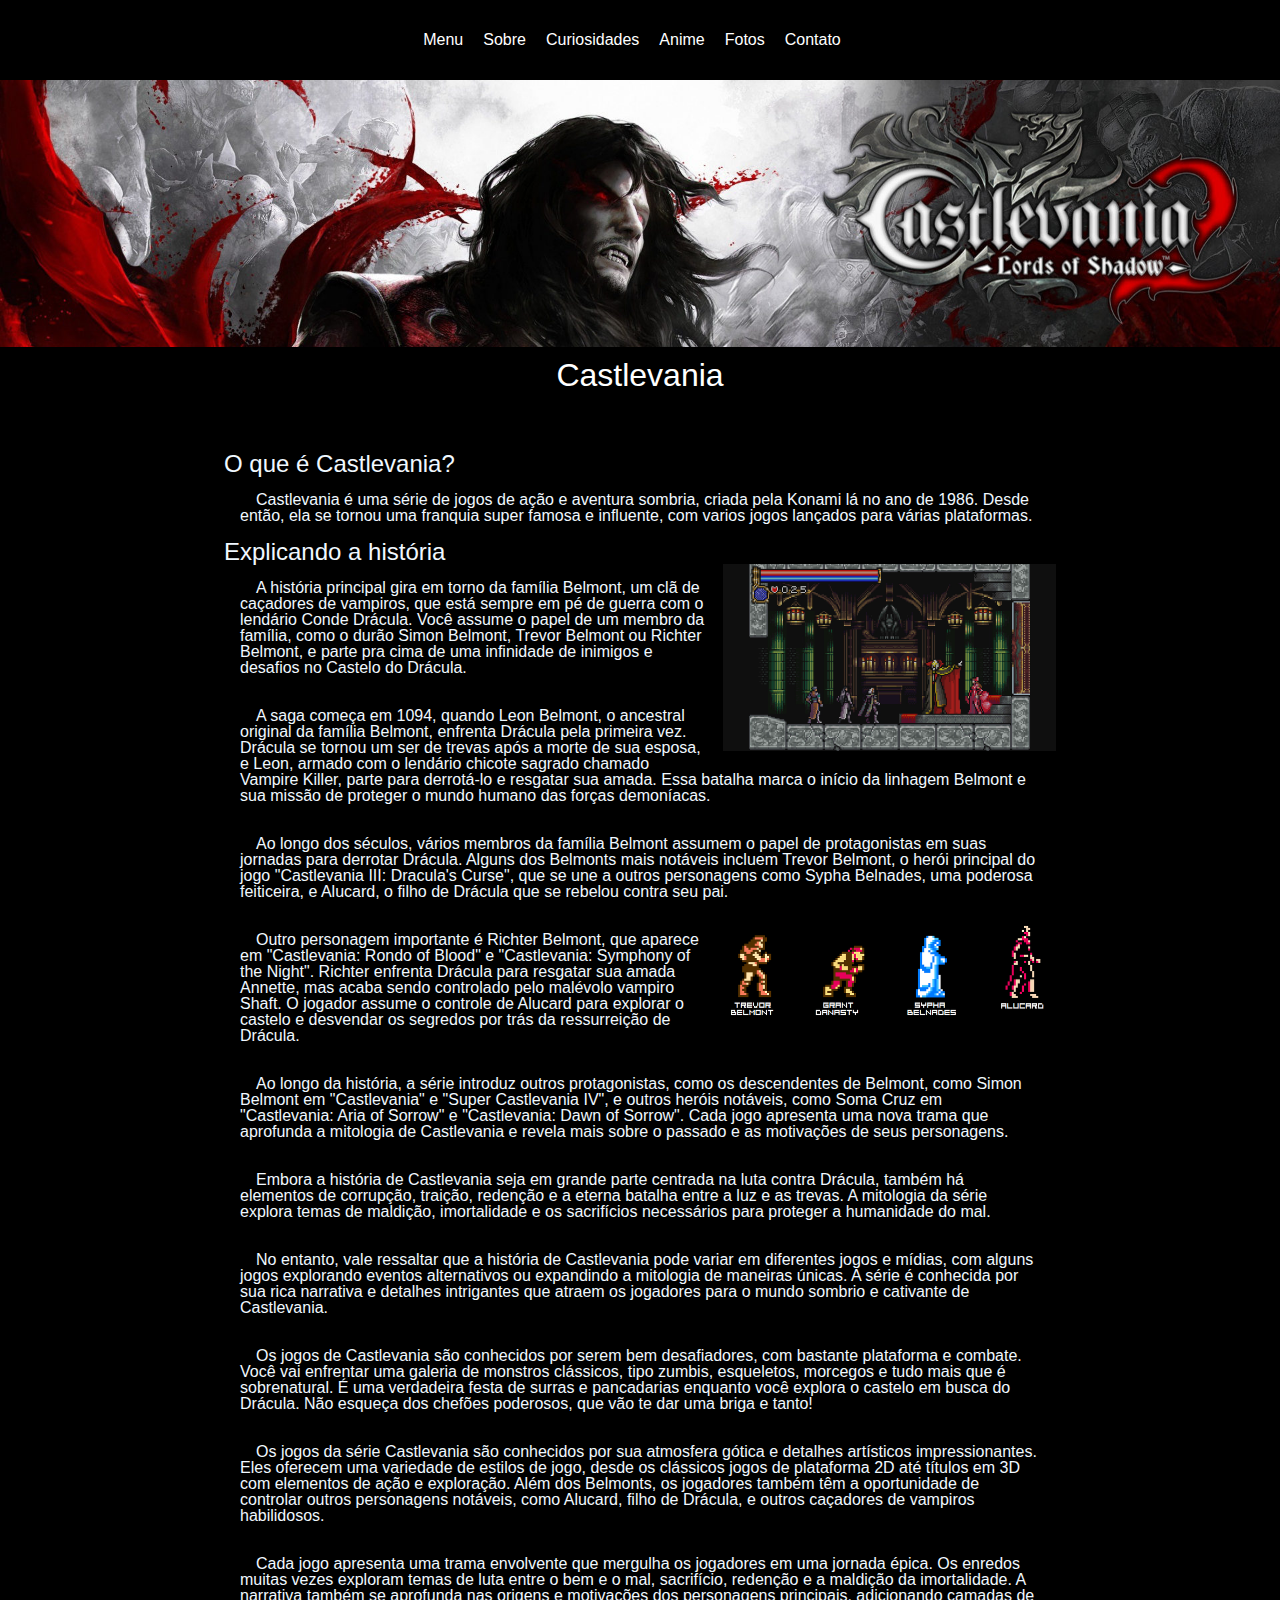
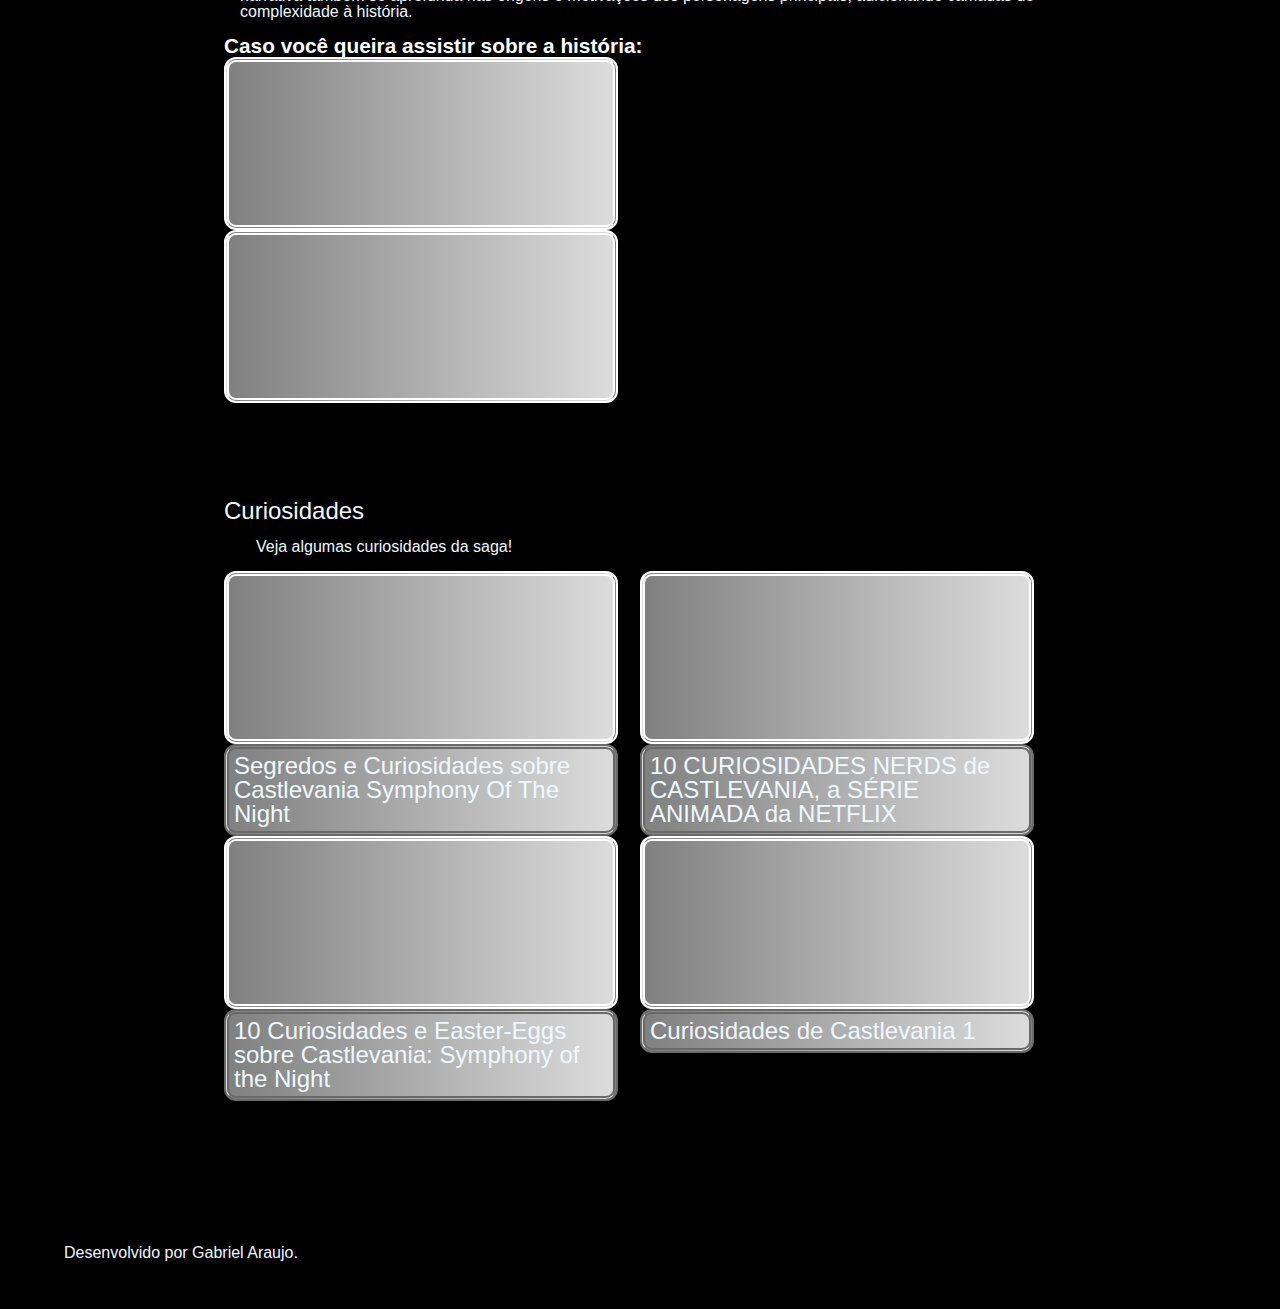
<file: index.html>
<!DOCTYPE html>
<html lang="pt-br">
<head>
    <meta charset="UTF-8">
    <meta http-equiv="X-UA-Compatible" content="IE=edge">
    <meta name="viewport" content="width=device-width, initial-scale=1.0">
    <title>Castlevania</title>
    <link rel="stylesheet" href="css/reset.css">
    <link rel="stylesheet" href="css/style.css">
    <link rel="stylesheet" href="https://www.urbanfonts.com/fonts/Kornucopia.font">
</head>
<body>
    <header>
        <nav>
            <ul>
                <li><a href="#menu">Menu</a></li>
                <li><a href="#sobre">Sobre</a></li>
                <li><a href="#curiosidades">Curiosidades</a></li>
                <li><a href="anime.html">Anime</a></li>
                <li><a href="#fotos">Fotos</a></li>
                <li><a href="contato.html">Contato</a></li>
            </ul>
        </nav>
    </header>
    <figure>
        <a target="_blank" href="https://castlevaniadungeon.net/dungeon.html"></a><img class="banner" src="img/castlevanialos2-1920x400.jpg" alt="banner">
    </figure>
    <h1>Castlevania</h1>
    <div class="container">
        <section id="sobre">
            <article>
                <h2>O que é Castlevania?</h2>
                <p>Castlevania é uma série de jogos de ação e aventura sombria, criada pela Konami lá no ano  de 1986. Desde então, ela se tornou uma franquia super famosa e influente, com varios jogos lançados para várias plataformas.</p>
                <h2>Explicando a história</h2>
                <figure>
                <img class="ladodir imgmeio" src="img/1986.jpg" alt="Jogo Castlevania 1986">
                </figure>
                <p>A história principal gira em torno da família Belmont, um clã de caçadores de vampiros, que está sempre em pé de guerra com o lendário Conde Drácula. Você assume o papel de um membro da família, como o durão Simon Belmont, Trevor Belmont ou Richter Belmont, e parte pra cima de uma infinidade de inimigos e desafios no Castelo do Drácula.</p>
                <p>A saga começa em 1094, quando Leon Belmont, o ancestral original da família Belmont, enfrenta Drácula pela primeira vez. Drácula se tornou um ser de trevas após a morte de sua esposa, e Leon, armado com o lendário chicote sagrado chamado Vampire Killer, parte para derrotá-lo e resgatar sua amada. Essa batalha marca o início da linhagem Belmont e sua missão de proteger o mundo humano das forças demoníacas.</p>
                <p>Ao longo dos séculos, vários membros da família Belmont assumem o papel de protagonistas em suas jornadas para derrotar Drácula. Alguns dos Belmonts mais notáveis incluem Trevor Belmont, o herói principal do jogo "Castlevania III: Dracula's Curse", que se une a outros personagens como Sypha Belnades, uma poderosa feiticeira, e Alucard, o filho de Drácula que se rebelou contra seu pai.</p>
                <figure>
                <img class="ladodir imgmeio" src="img/personagensdraculascurse.png" alt="personagens do Dracula's Curse">
                </figure>
                <p>Outro personagem importante é Richter Belmont, que aparece em "Castlevania: Rondo of Blood" e "Castlevania: Symphony of the Night". Richter enfrenta Drácula para resgatar sua amada Annette, mas acaba sendo controlado pelo malévolo vampiro Shaft. O jogador assume o controle de Alucard para explorar o castelo e desvendar os segredos por trás da ressurreição de Drácula.</p>
                <p>Ao longo da história, a série introduz outros protagonistas, como os descendentes de Belmont, como Simon Belmont em "Castlevania" e "Super Castlevania IV", e outros heróis notáveis, como Soma Cruz em "Castlevania: Aria of Sorrow" e "Castlevania: Dawn of Sorrow". Cada jogo apresenta uma nova trama que aprofunda a mitologia de Castlevania e revela mais sobre o passado e as motivações de seus personagens.</p>
                <p>Embora a história de Castlevania seja em grande parte centrada na luta contra Drácula, também há elementos de corrupção, traição, redenção e a eterna batalha entre a luz e as trevas. A mitologia da série explora temas de maldição, imortalidade e os sacrifícios necessários para proteger a humanidade do mal.</p>
                <p>No entanto, vale ressaltar que a história de Castlevania pode variar em diferentes jogos e mídias, com alguns jogos explorando eventos alternativos ou expandindo a mitologia de maneiras únicas. A série é conhecida por sua rica narrativa e detalhes intrigantes que atraem os jogadores para o mundo sombrio e cativante de Castlevania.</p>
                <p>Os jogos de Castlevania são conhecidos por serem bem desafiadores, com bastante plataforma e combate. Você vai enfrentar uma galeria de monstros clássicos, tipo zumbis, esqueletos, morcegos e tudo mais que é sobrenatural. É uma verdadeira festa de surras e pancadarias enquanto você explora o castelo em busca do Drácula. Não esqueça dos chefões poderosos, que vão te dar uma briga e tanto!</p>
                <p>Os jogos da série Castlevania são conhecidos por sua atmosfera gótica e detalhes artísticos impressionantes. Eles oferecem uma variedade de estilos de jogo, desde os clássicos jogos de plataforma 2D até títulos em 3D com elementos de ação e exploração. Além dos Belmonts, os jogadores também têm a oportunidade de controlar outros personagens notáveis, como Alucard, filho de Drácula, e outros caçadores de vampiros habilidosos.</p>
                <p>Cada jogo apresenta uma trama envolvente que mergulha os jogadores em uma jornada épica. Os enredos muitas vezes exploram temas de luta entre o bem e o mal, sacrifício, redenção e a maldição da imortalidade. A narrativa também se aprofunda nas origens e motivações dos personagens principais, adicionando camadas de complexidade à história.</p>
                <h3>Caso você queira assistir sobre a história:</h3>
                <div class="linha">
                    <div class="col-6">
                        <div class="img-card">
                            <iframe width="90%" height="60%" src="https://www.youtube.com/embed/vA7DyyWpvgk" title="castlevania - a sinfonia das reviews" frameborder="0" allow="accelerometer; autoplay; clipboard-write; encrypted-media; gyroscope; picture-in-picture; web-share" allowfullscreen></iframe>
                        </div>
                        <div class="img-card">
                            <iframe width="90%" height="60%%" src="https://www.youtube.com/embed/8-Xw0OSNWn8" title="O NASCIMENTO DE DRÁCULA - Histórias de Castlevania" frameborder="0" allow="accelerometer; autoplay; clipboard-write; encrypted-media; gyroscope; picture-in-picture; web-share" allowfullscreen></iframe>
                        </div>
                    </div>
                </div>
            </article>
        </section>
        <section id="curiosidades">
                <h2>Curiosidades</h2>
                <p>Veja algumas curiosidades da saga!</p>
                <div class="linha">
                    <div class="col-6">
                        <div class="img-card">
                            <iframe width="90%" height="60%" src="https://www.youtube.com/embed/am0cSAJUpko" title="Segredos e Curiosidades sobre Castlevania Symphony Of The Night [Baú Old Gamer]" frameborder="0" allow="accelerometer; autoplay; clipboard-write; encrypted-media; gyroscope; picture-in-picture; web-share" allowfullscreen></iframe>
                        </div>
                        <div class="card">
                            <h2>Segredos e Curiosidades sobre Castlevania Symphony Of The Night</h2>
                        </div>
                    </div>
                    <div class="col-6">
                        <div class="img-card">
                            <iframe width="90%" height="60%" src="https://www.youtube.com/embed/jzuiDGkdX7A" title="10 CURIOSIDADES NERDS de CASTLEVANIA, a SÉRIE ANIMADA da NETFLIX | Oi Geek" frameborder="0" allow="accelerometer; autoplay; clipboard-write; encrypted-media; gyroscope; picture-in-picture; web-share" allowfullscreen></iframe>
                        </div>
                        <div class="card">
                            <h2>10 CURIOSIDADES NERDS de CASTLEVANIA, a SÉRIE ANIMADA da NETFLIX</h2>
                         </div>
                    </div>
                    <div class="col-6">
                        <div class="img-card">
                            <iframe width="90%" height="60%" src="https://www.youtube.com/embed/4euf_DsbqVU" title="10 Curiosidades e Easter-Eggs sobre Castlevania: Symphony of the Night" frameborder="0" allow="accelerometer; autoplay; clipboard-write; encrypted-media; gyroscope; picture-in-picture; web-share" allowfullscreen></iframe>
                        </div>
                        <div class="card">
                            <h2>10 Curiosidades e Easter-Eggs sobre Castlevania: Symphony of the Night</h2>
                        </div>
                    </div>
                    <div class="col-6">
                        <div class="img-card">
                            <iframe width="90%" height="60%" src="https://www.youtube.com/embed/TSrY-3OhZEo" title="Curiosidades de Castlevania 1 - Gamer Cultur" frameborder="0" allow="accelerometer; autoplay; clipboard-write; encrypted-media; gyroscope; picture-in-picture; web-share" allowfullscreen></iframe>
                        </div>
                        <div class="card">
                            <h2>Curiosidades de Castlevania 1</h2>
                        </div>
                    </div>
                </div>
        </section>
    </div>
    <footer>
        <p>Desenvolvido por Gabriel Araujo.</p>
    </footer>
</body>
</html>
</file>
<file: css/style.css>
html{
    scroll-behavior: smooth;
}

body {
    background-color: #000;
    background-size: cover;
    background-position: center;
    text-align: center;
    color: #fff;
    margin: 0;
    padding: 0;
  }

  header {
    background-color: #000;
    color: #fff;
    padding: 2em;
  }

  h1 {
    color: rgb(255, 255, 255);
    text-align: center;
    padding: 1%;
    font-family: "Kornucopia", Arial;
    font-size: 2em
}
  
h2 {
	  font-size: 1.5em;
	  text-align: left;
    color: aliceblue;
    font-family: Arial, Helvetica, sans-serif;
}

h3{
    font-size: 1.3em;
    color: #FFF;
    font-family: Arial, Helvetica, sans-serif;
    font-weight: bold;
}

h4{
    font-size: 1em;
    color:aliceblue;
    font-family: Arial, Helvetica, sans-serif;
}

p{
    color: aliceblue;
    padding: 1em;
    font-family: Arial, Helvetica, sans-serif;
    text-indent: 1em;
    text-align: left;
}

  nav ul {
    list-style-type: none;
    margin: 0;
    padding: 0;
  }
  
  nav ul li {
    display: inline;
    margin-right: 1em;
  }
  
  nav ul li a {
    color: #fff;
    text-decoration: none;
  }

  a:hover{
    
    background-color: #DCDCDC;
    color: #000;
  }

  ul{
    list-style-type: circle;
	  padding: 1%;
  }

  li{
    margin-bottom: 1%;
    font-family: Arial, Helvetica, sans-serif;
  }

  .banner {
    width: 100%;
    height: 100%;
    text-align: center;
    color: #fff;
    padding-bottom: 0;
  }

  .container{
    text-align: justify;
    width: 70%;
    margin-left: auto;
    margin-right: auto;
    background-color: #000;
    padding: 2em;
    padding-top: 1em;

  }

  img{
    display: block;
    margin-left: auto;
    margin-right: auto;
    width: 50%;
  }

  .ladodir{
    float: right;
}

.imgmeio{
    width: 40%;
    margin-left: 2%;
    margin-bottom: 2%;
}

  section {
    padding: 2em;
    margin-bottom: 2em;
  }
  

  footer {
    background-color: #000;
    color: #fff;
    padding: 2em;
    text-align: center;
  }

  .linha{
    display: flex;
    flex-flow: row wrap;
    text-align: center;
  }

  .col-6{
    width: 50%;
  }

  @media (max-width: 600px){
    .linha {
      flex-direction: column;
    }
    .col-6 {
        width: 100%;
    }

  }

  .img-card{
    background-image: linear-gradient(to right, #808080, #DCDCDC );
    width: 90%;
    border-style: double;
    border-width: 5px;
    border-radius: 12px;
    padding: 5px;
    transition: 0.3s;
  }

  .card{
    background-image: linear-gradient(to right,  #808080, #DCDCDC);
    width: 90%;
    transition: 0.3s;   
    border-style: double;
    border-color: #696969;
    border-width: 5px;
    border-radius: 12px;
    padding: 5px;
}
</file>
